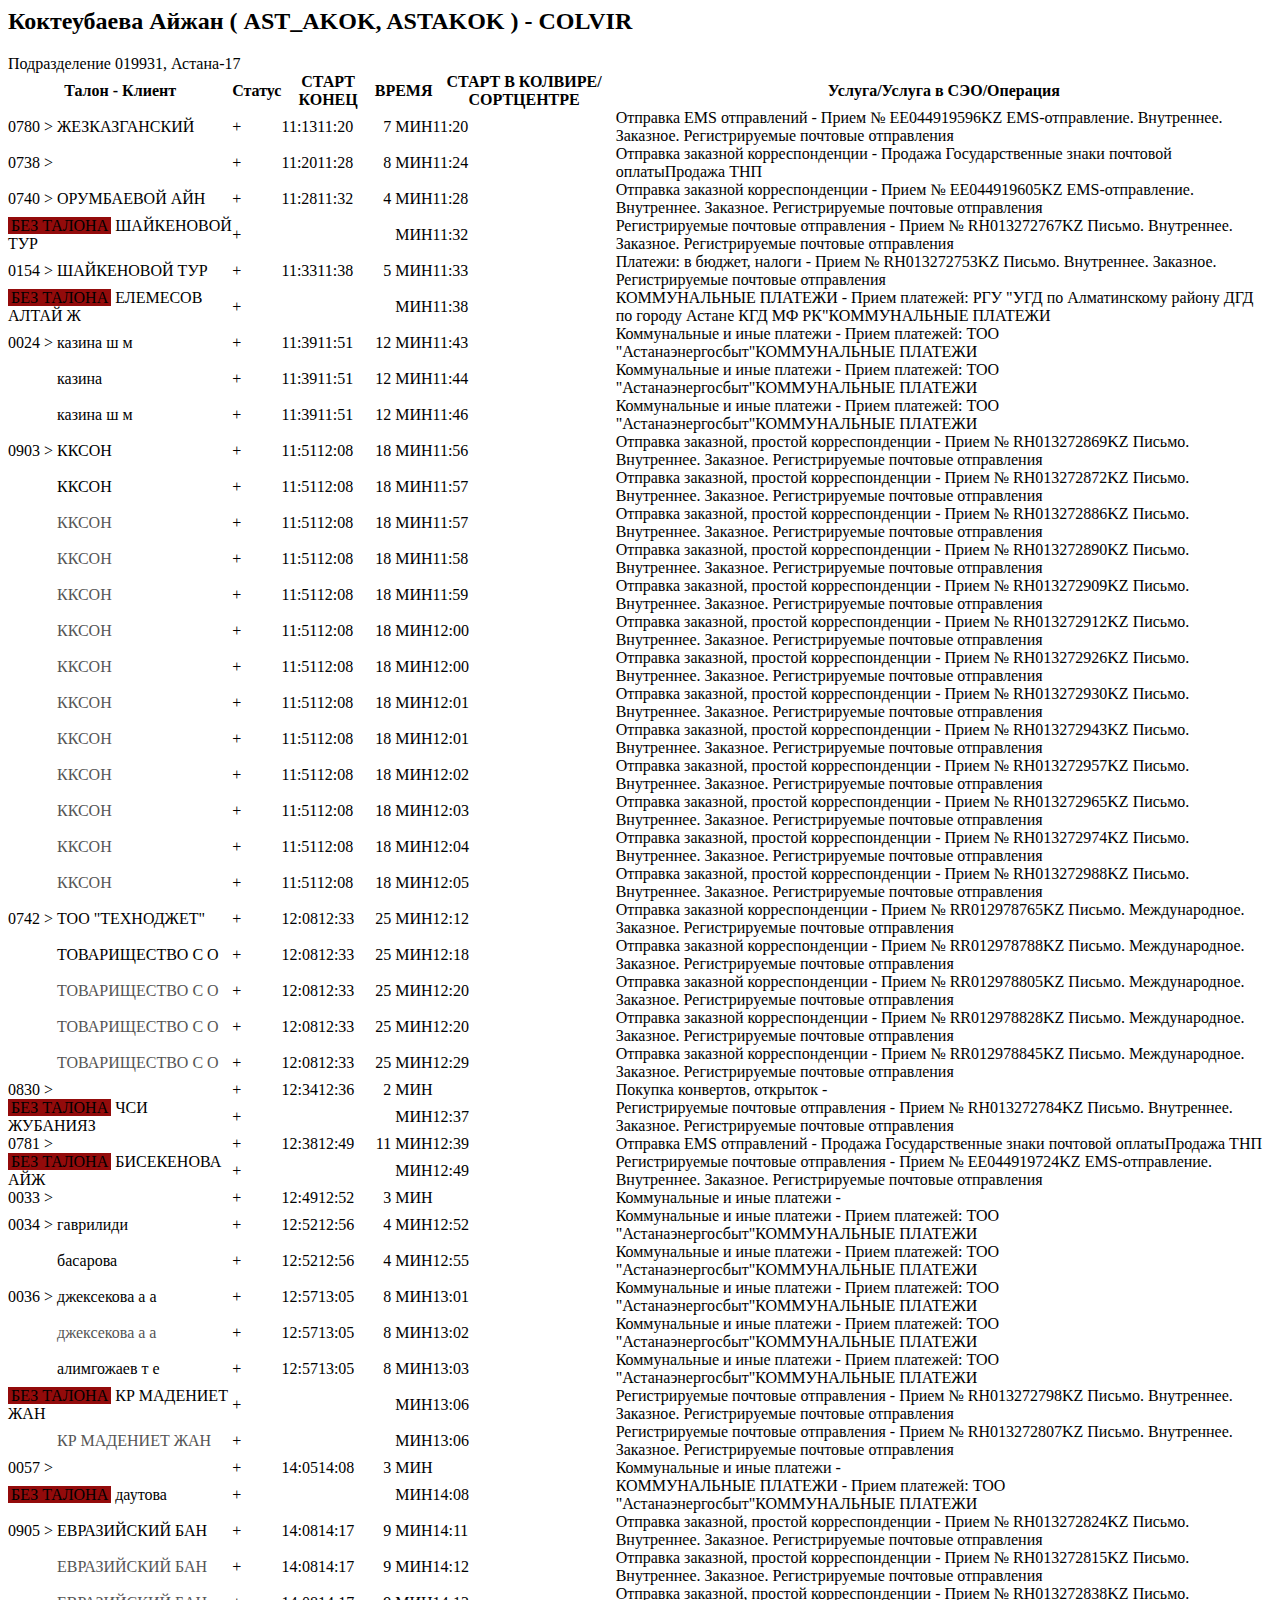
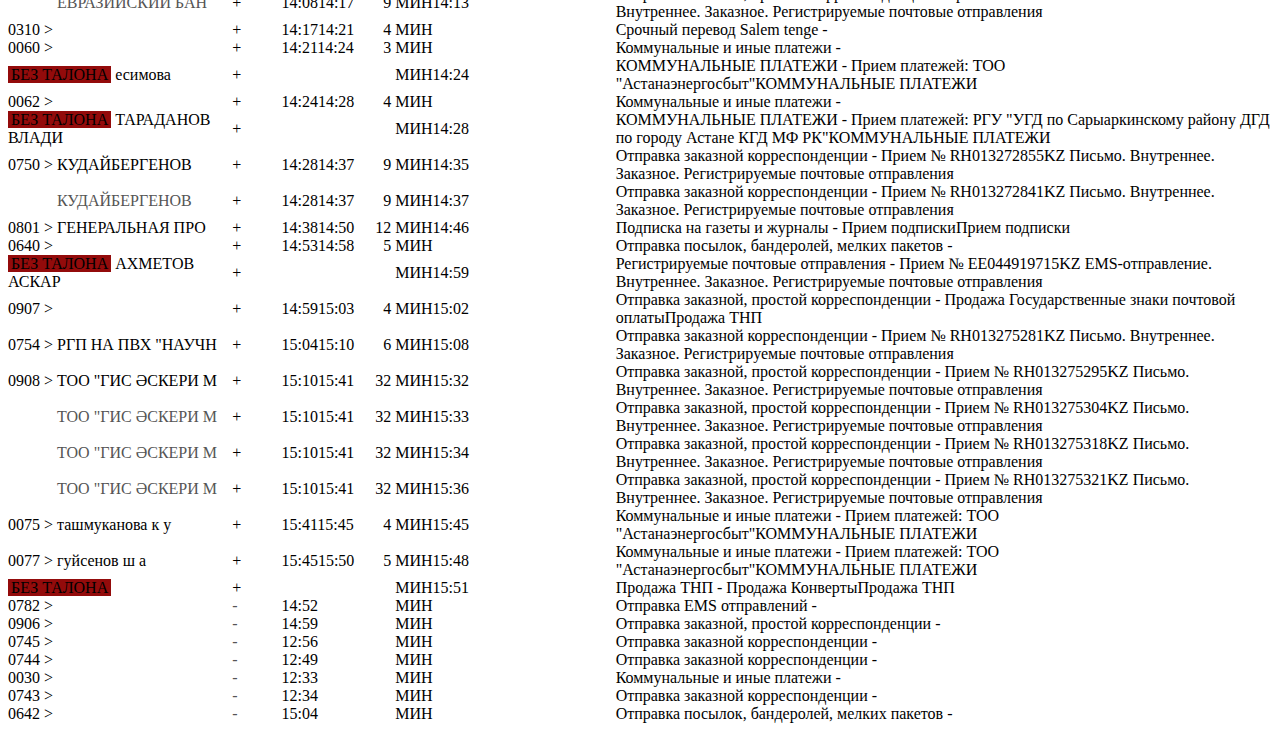
<file: _data/getuserchecksbyid.html>
<HTML>
<BODY>
<H2>Коктеубаева Айжан ( AST_AKOK, ASTAKOK ) - COLVIR</H2>
<l>Подразделение</l><v style="max-width:500px;">  019931, Астана-17</v>
<table cellpadding="0" cellspacing="0">
<thead>
<TR>
<TH>Талон - Клиент</TH>
<TH>Статус</TH>
<TH>СТАРТ КОНЕЦ</TH>
<TH>ВРЕМЯ</TH>
<TH>СТАРТ В КОЛВИРЕ/СОРТЦЕНТРЕ</TH>
<TH>Услуга/Услуга в СЭО/Операция</TH>
</TR>
</thead><tbody>
<TR>
<td title="            ">
<t>0780</t> >
ЖЕЗКАЗГАНСКИЙ    </td>
<TD  title="Обслужен" >+</TD>
<TD><f><a class="mainvalue" title="11:13:17">11:13</a><a title="11:20:47">11:20</a></f></TD>
<TD  style="text-align:right;">7 МИН</TD>
<TD  title="11:20:20" >11:20</TD>
<TD><f><a class="mainvalue">Отправка ЕМS отправлений - Прием № EE044919596KZ EMS-отправление. Внутреннее. Заказное.
</a><a>Регистрируемые почтовые отправления</a></f></TD>
</TR>
<TR>
<td title="">
<t>0738</t> >
</td>
<TD  title="Обслужен" >+</TD>
<TD><f><a class="mainvalue" title="11:20:53">11:20</a><a title="11:28:11">11:28</a></f></TD>
<TD  style="text-align:right;">8 МИН</TD>
<TD  title="11:24:05" >11:24</TD>
<TD><f><a class="mainvalue">Отправка заказной корреспонденции - Продажа Государственные знаки почтовой оплаты</a><a>Продажа ТНП</a></f></TD>
</TR>
<TR>
<td title="            ">
<t>0740</t> >
ОРУМБАЕВОЙ    АЙН</td>
<TD  title="Обслужен" >+</TD>
<TD><f><a class="mainvalue" title="11:28:17">11:28</a><a title="11:32:29">11:32</a></f></TD>
<TD  style="text-align:right;">4 МИН</TD>
<TD  title="11:28:23" >11:28</TD>
<TD><f><a class="mainvalue">Отправка заказной корреспонденции - Прием № EE044919605KZ EMS-отправление. Внутреннее. Заказное.
</a><a>Регистрируемые почтовые отправления</a></f></TD>
</TR>
<TR>
<td title="            ">
<span style="background-color: #930b0b; padding: 0 3px; color: #000">БЕЗ ТАЛОНА</span>
ШАЙКЕНОВОЙ   ТУР </td>
<TD  title="" >+</TD>
<TD><f><a class="mainvalue" title=""></a><a title=""></a></f></TD>
<TD  style="text-align:right;"> МИН</TD>
<TD  title="11:32:38" >11:32</TD>
<TD><f><a class="mainvalue">Регистрируемые почтовые отправления - Прием № RH013272767KZ Письмо. Внутреннее. Заказное.
</a><a>Регистрируемые почтовые отправления</a></f></TD>
</TR>
<TR>
<td title="            ">
<t>0154</t> >
ШАЙКЕНОВОЙ   ТУР </td>
<TD  title="Обслужен" >+</TD>
<TD><f><a class="mainvalue" title="11:33:13">11:33</a><a title="11:38:17">11:38</a></f></TD>
<TD  style="text-align:right;">5 МИН</TD>
<TD  title="11:33:28" >11:33</TD>
<TD><f><a class="mainvalue">Платежи: в бюджет, налоги - Прием № RH013272753KZ Письмо. Внутреннее. Заказное.
</a><a>Регистрируемые почтовые отправления</a></f></TD>
</TR>
<TR>
<td title="720409301567">
<span style="background-color: #930b0b; padding: 0 3px; color: #000">БЕЗ ТАЛОНА</span>
ЕЛЕМЕСОВ АЛТАЙ Ж</td>
<TD  title="" >+</TD>
<TD><f><a class="mainvalue" title=""></a><a title=""></a></f></TD>
<TD  style="text-align:right;"> МИН</TD>
<TD  title="11:38:30" >11:38</TD>
<TD><f><a class="mainvalue">КОММУНАЛЬНЫЕ ПЛАТЕЖИ - Прием платежей: РГУ "УГД по Алматинскому району ДГД по городу Астане  КГД МФ РК"</a><a>КОММУНАЛЬНЫЕ ПЛАТЕЖИ</a></f></TD>
</TR>
<TR>
<td title="">
<t>0024</t> >
казина ш  м </td>
<TD  title="Обслужен" >+</TD>
<TD><f><a class="mainvalue" title="11:39:18">11:39</a><a title="11:51:37">11:51</a></f></TD>
<TD  style="text-align:right;" class="max">12 МИН</TD>
<TD  title="11:43:51" >11:43</TD>
<TD><f><a class="mainvalue">Коммунальные и иные платежи - Прием платежей: ТОО "Астанаэнергосбыт"</a><a>КОММУНАЛЬНЫЕ ПЛАТЕЖИ</a></f></TD>
</TR>
<TR>
<td style="padding-left:49px;" title="">  
казина  
</td>
<TD  title="Обслужен" >+</TD>
<TD><f><a class="mainvalue" title="11:39:18">11:39</a><a title="11:51:37">11:51</a></f></TD>
<TD  style="text-align:right;" class="max">12 МИН</TD>
<TD  title="11:44:56" >11:44</TD>
<TD><f><a class="mainvalue">Коммунальные и иные платежи - Прием платежей: ТОО "Астанаэнергосбыт"</a><a>КОММУНАЛЬНЫЕ ПЛАТЕЖИ</a></f></TD>
</TR>
<TR>
<td style="padding-left:49px;" title="">  
казина  ш  м  
</td>
<TD  title="Обслужен" >+</TD>
<TD><f><a class="mainvalue" title="11:39:18">11:39</a><a title="11:51:37">11:51</a></f></TD>
<TD  style="text-align:right;" class="max">12 МИН</TD>
<TD  title="11:46:04" >11:46</TD>
<TD><f><a class="mainvalue">Коммунальные и иные платежи - Прием платежей: ТОО "Астанаэнергосбыт"</a><a>КОММУНАЛЬНЫЕ ПЛАТЕЖИ</a></f></TD>
</TR>
<TR>
<td title="            ">
<t>0903</t> >
ККСОН  </td>
<TD  title="Обслужен" >+</TD>
<TD><f><a class="mainvalue" title="11:51:45">11:51</a><a title="12:08:18">12:08</a></f></TD>
<TD  style="text-align:right;" class="max">18 МИН</TD>
<TD  title="11:56:39" >11:56</TD>
<TD><f><a class="mainvalue">Отправка заказной, простой корреспонденции - Прием № RH013272869KZ Письмо. Внутреннее. Заказное.
</a><a>Регистрируемые почтовые отправления</a></f></TD>
</TR>
<TR>
<td style="padding-left:49px;" title="            ">  
ККСОН
</td>
<TD  title="Обслужен" >+</TD>
<TD><f><a class="mainvalue" title="11:51:45">11:51</a><a title="12:08:18">12:08</a></f></TD>
<TD  style="text-align:right;" class="max">18 МИН</TD>
<TD  title="11:57:25" >11:57</TD>
<TD><f><a class="mainvalue">Отправка заказной, простой корреспонденции - Прием № RH013272872KZ Письмо. Внутреннее. Заказное.
</a><a>Регистрируемые почтовые отправления</a></f></TD>
</TR>
<TR>
<td style="padding-left:49px;" title="            ">  
<span style="color:#555">ККСОН</span>
</td>
<TD  title="Обслужен" >+</TD>
<TD><f><a class="mainvalue" title="11:51:45">11:51</a><a title="12:08:18">12:08</a></f></TD>
<TD  style="text-align:right;" class="max">18 МИН</TD>
<TD  title="11:57:52" >11:57</TD>
<TD><f><a class="mainvalue">Отправка заказной, простой корреспонденции - Прием № RH013272886KZ Письмо. Внутреннее. Заказное.
</a><a>Регистрируемые почтовые отправления</a></f></TD>
</TR>
<TR>
<td style="padding-left:49px;" title="            ">  
<span style="color:#555">ККСОН</span>
</td>
<TD  title="Обслужен" >+</TD>
<TD><f><a class="mainvalue" title="11:51:45">11:51</a><a title="12:08:18">12:08</a></f></TD>
<TD  style="text-align:right;" class="max">18 МИН</TD>
<TD  title="11:58:31" >11:58</TD>
<TD><f><a class="mainvalue">Отправка заказной, простой корреспонденции - Прием № RH013272890KZ Письмо. Внутреннее. Заказное.
</a><a>Регистрируемые почтовые отправления</a></f></TD>
</TR>
<TR>
<td style="padding-left:49px;" title="            ">  
<span style="color:#555">ККСОН</span>
</td>
<TD  title="Обслужен" >+</TD>
<TD><f><a class="mainvalue" title="11:51:45">11:51</a><a title="12:08:18">12:08</a></f></TD>
<TD  style="text-align:right;" class="max">18 МИН</TD>
<TD  title="11:59:31" >11:59</TD>
<TD><f><a class="mainvalue">Отправка заказной, простой корреспонденции - Прием № RH013272909KZ Письмо. Внутреннее. Заказное.
</a><a>Регистрируемые почтовые отправления</a></f></TD>
</TR>
<TR>
<td style="padding-left:49px;" title="            ">  
<span style="color:#555">ККСОН</span>
</td>
<TD  title="Обслужен" >+</TD>
<TD><f><a class="mainvalue" title="11:51:45">11:51</a><a title="12:08:18">12:08</a></f></TD>
<TD  style="text-align:right;" class="max">18 МИН</TD>
<TD  title="12:00:18" >12:00</TD>
<TD><f><a class="mainvalue">Отправка заказной, простой корреспонденции - Прием № RH013272912KZ Письмо. Внутреннее. Заказное.
</a><a>Регистрируемые почтовые отправления</a></f></TD>
</TR>
<TR>
<td style="padding-left:49px;" title="            ">  
<span style="color:#555">ККСОН</span>
</td>
<TD  title="Обслужен" >+</TD>
<TD><f><a class="mainvalue" title="11:51:45">11:51</a><a title="12:08:18">12:08</a></f></TD>
<TD  style="text-align:right;" class="max">18 МИН</TD>
<TD  title="12:00:45" >12:00</TD>
<TD><f><a class="mainvalue">Отправка заказной, простой корреспонденции - Прием № RH013272926KZ Письмо. Внутреннее. Заказное.
</a><a>Регистрируемые почтовые отправления</a></f></TD>
</TR>
<TR>
<td style="padding-left:49px;" title="            ">  
<span style="color:#555">ККСОН</span>
</td>
<TD  title="Обслужен" >+</TD>
<TD><f><a class="mainvalue" title="11:51:45">11:51</a><a title="12:08:18">12:08</a></f></TD>
<TD  style="text-align:right;" class="max">18 МИН</TD>
<TD  title="12:01:13" >12:01</TD>
<TD><f><a class="mainvalue">Отправка заказной, простой корреспонденции - Прием № RH013272930KZ Письмо. Внутреннее. Заказное.
</a><a>Регистрируемые почтовые отправления</a></f></TD>
</TR>
<TR>
<td style="padding-left:49px;" title="            ">  
<span style="color:#555">ККСОН</span>
</td>
<TD  title="Обслужен" >+</TD>
<TD><f><a class="mainvalue" title="11:51:45">11:51</a><a title="12:08:18">12:08</a></f></TD>
<TD  style="text-align:right;" class="max">18 МИН</TD>
<TD  title="12:01:44" >12:01</TD>
<TD><f><a class="mainvalue">Отправка заказной, простой корреспонденции - Прием № RH013272943KZ Письмо. Внутреннее. Заказное.
</a><a>Регистрируемые почтовые отправления</a></f></TD>
</TR>
<TR>
<td style="padding-left:49px;" title="            ">  
<span style="color:#555">ККСОН</span>
</td>
<TD  title="Обслужен" >+</TD>
<TD><f><a class="mainvalue" title="11:51:45">11:51</a><a title="12:08:18">12:08</a></f></TD>
<TD  style="text-align:right;" class="max">18 МИН</TD>
<TD  title="12:02:56" >12:02</TD>
<TD><f><a class="mainvalue">Отправка заказной, простой корреспонденции - Прием № RH013272957KZ Письмо. Внутреннее. Заказное.
</a><a>Регистрируемые почтовые отправления</a></f></TD>
</TR>
<TR>
<td style="padding-left:49px;" title="            ">  
<span style="color:#555">ККСОН</span>
</td>
<TD  title="Обслужен" >+</TD>
<TD><f><a class="mainvalue" title="11:51:45">11:51</a><a title="12:08:18">12:08</a></f></TD>
<TD  style="text-align:right;" class="max">18 МИН</TD>
<TD  title="12:03:28" >12:03</TD>
<TD><f><a class="mainvalue">Отправка заказной, простой корреспонденции - Прием № RH013272965KZ Письмо. Внутреннее. Заказное.
</a><a>Регистрируемые почтовые отправления</a></f></TD>
</TR>
<TR>
<td style="padding-left:49px;" title="            ">  
<span style="color:#555">ККСОН</span>
</td>
<TD  title="Обслужен" >+</TD>
<TD><f><a class="mainvalue" title="11:51:45">11:51</a><a title="12:08:18">12:08</a></f></TD>
<TD  style="text-align:right;" class="max">18 МИН</TD>
<TD  title="12:04:28" >12:04</TD>
<TD><f><a class="mainvalue">Отправка заказной, простой корреспонденции - Прием № RH013272974KZ Письмо. Внутреннее. Заказное.
</a><a>Регистрируемые почтовые отправления</a></f></TD>
</TR>
<TR>
<td style="padding-left:49px;" title="            ">  
<span style="color:#555">ККСОН</span>
</td>
<TD  title="Обслужен" >+</TD>
<TD><f><a class="mainvalue" title="11:51:45">11:51</a><a title="12:08:18">12:08</a></f></TD>
<TD  style="text-align:right;" class="max">18 МИН</TD>
<TD  title="12:05:02" >12:05</TD>
<TD><f><a class="mainvalue">Отправка заказной, простой корреспонденции - Прием № RH013272988KZ Письмо. Внутреннее. Заказное.
</a><a>Регистрируемые почтовые отправления</a></f></TD>
</TR>
<TR>
<td title="130740004310">
<t>0742</t> >
ТОО "ТЕХНОДЖЕТ"</td>
<TD  title="Обслужен" >+</TD>
<TD><f><a class="mainvalue" title="12:08:38">12:08</a><a title="12:33:10">12:33</a></f></TD>
<TD  style="text-align:right;" class="max">25 МИН</TD>
<TD  title="12:12:53" >12:12</TD>
<TD><f><a class="mainvalue">Отправка заказной корреспонденции - Прием № RR012978765KZ Письмо. Международное. Заказное.
</a><a>Регистрируемые почтовые отправления</a></f></TD>
</TR>
<TR>
<td style="padding-left:49px;" title="131040009913">  
ТОВАРИЩЕСТВО С О
</td>
<TD  title="Обслужен" >+</TD>
<TD><f><a class="mainvalue" title="12:08:38">12:08</a><a title="12:33:10">12:33</a></f></TD>
<TD  style="text-align:right;" class="max">25 МИН</TD>
<TD  title="12:18:43" >12:18</TD>
<TD><f><a class="mainvalue">Отправка заказной корреспонденции - Прием № RR012978788KZ Письмо. Международное. Заказное.
</a><a>Регистрируемые почтовые отправления</a></f></TD>
</TR>
<TR>
<td style="padding-left:49px;" title="131040009913">  
<span style="color:#555">ТОВАРИЩЕСТВО С О</span>
</td>
<TD  title="Обслужен" >+</TD>
<TD><f><a class="mainvalue" title="12:08:38">12:08</a><a title="12:33:10">12:33</a></f></TD>
<TD  style="text-align:right;" class="max">25 МИН</TD>
<TD  title="12:20:03" >12:20</TD>
<TD><f><a class="mainvalue">Отправка заказной корреспонденции - Прием № RR012978805KZ Письмо. Международное. Заказное.
</a><a>Регистрируемые почтовые отправления</a></f></TD>
</TR>
<TR>
<td style="padding-left:49px;" title="131040009913">  
<span style="color:#555">ТОВАРИЩЕСТВО С О</span>
</td>
<TD  title="Обслужен" >+</TD>
<TD><f><a class="mainvalue" title="12:08:38">12:08</a><a title="12:33:10">12:33</a></f></TD>
<TD  style="text-align:right;" class="max">25 МИН</TD>
<TD  title="12:20:39" >12:20</TD>
<TD><f><a class="mainvalue">Отправка заказной корреспонденции - Прием № RR012978828KZ Письмо. Международное. Заказное.
</a><a>Регистрируемые почтовые отправления</a></f></TD>
</TR>
<TR>
<td style="padding-left:49px;" title="131040009913">  
<span style="color:#555">ТОВАРИЩЕСТВО С О</span>
</td>
<TD  title="Обслужен" >+</TD>
<TD><f><a class="mainvalue" title="12:08:38">12:08</a><a title="12:33:10">12:33</a></f></TD>
<TD  style="text-align:right;" class="max">25 МИН</TD>
<TD  title="12:29:40" >12:29</TD>
<TD><f><a class="mainvalue">Отправка заказной корреспонденции - Прием № RR012978845KZ Письмо. Международное. Заказное.
</a><a>Регистрируемые почтовые отправления</a></f></TD>
</TR>
<TR>
<td title="">
<t>0830</t> >
</td>
<TD  title="Обслужен" >+</TD>
<TD><f><a class="mainvalue" title="12:34:21">12:34</a><a title="12:36:29">12:36</a></f></TD>
<TD  style="text-align:right;">2 МИН</TD>
<TD  title="" ></TD>
<TD><f><a class="mainvalue">Покупка конвертов, открыток - </a><a></a></f></TD>
</TR>
<TR>
<td title="            ">
<span style="background-color: #930b0b; padding: 0 3px; color: #000">БЕЗ ТАЛОНА</span>
ЧСИ   ЖУБАНИЯЗ     </td>
<TD  title="" >+</TD>
<TD><f><a class="mainvalue" title=""></a><a title=""></a></f></TD>
<TD  style="text-align:right;"> МИН</TD>
<TD  title="12:37:25" >12:37</TD>
<TD><f><a class="mainvalue">Регистрируемые почтовые отправления - Прием № RH013272784KZ Письмо. Внутреннее. Заказное.
</a><a>Регистрируемые почтовые отправления</a></f></TD>
</TR>
<TR>
<td title="">
<t>0781</t> >
</td>
<TD  title="Обслужен" >+</TD>
<TD><f><a class="mainvalue" title="12:38:58">12:38</a><a title="12:49:07">12:49</a></f></TD>
<TD  style="text-align:right;" class="max">11 МИН</TD>
<TD  title="12:39:41" >12:39</TD>
<TD><f><a class="mainvalue">Отправка ЕМS отправлений - Продажа Государственные знаки почтовой оплаты</a><a>Продажа ТНП</a></f></TD>
</TR>
<TR>
<td title="            ">
<span style="background-color: #930b0b; padding: 0 3px; color: #000">БЕЗ ТАЛОНА</span>
БИСЕКЕНОВА   АЙЖ </td>
<TD  title="" >+</TD>
<TD><f><a class="mainvalue" title=""></a><a title=""></a></f></TD>
<TD  style="text-align:right;"> МИН</TD>
<TD  title="12:49:26" >12:49</TD>
<TD><f><a class="mainvalue">Регистрируемые почтовые отправления - Прием № EE044919724KZ EMS-отправление. Внутреннее. Заказное.
</a><a>Регистрируемые почтовые отправления</a></f></TD>
</TR>
<TR>
<td title="">
<t>0033</t> >
</td>
<TD  title="Обслужен" >+</TD>
<TD><f><a class="mainvalue" title="12:49:49">12:49</a><a title="12:52:08">12:52</a></f></TD>
<TD  style="text-align:right;">3 МИН</TD>
<TD  title="" ></TD>
<TD><f><a class="mainvalue">Коммунальные и иные платежи - </a><a></a></f></TD>
</TR>
<TR>
<td title="">
<t>0034</t> >
гаврилиди  </td>
<TD  title="Обслужен" >+</TD>
<TD><f><a class="mainvalue" title="12:52:33">12:52</a><a title="12:56:09">12:56</a></f></TD>
<TD  style="text-align:right;">4 МИН</TD>
<TD  title="12:52:51" >12:52</TD>
<TD><f><a class="mainvalue">Коммунальные и иные платежи - Прием платежей: ТОО "Астанаэнергосбыт"</a><a>КОММУНАЛЬНЫЕ ПЛАТЕЖИ</a></f></TD>
</TR>
<TR>
<td style="padding-left:49px;" title="">  
басарова  
</td>
<TD  title="Обслужен" >+</TD>
<TD><f><a class="mainvalue" title="12:52:33">12:52</a><a title="12:56:09">12:56</a></f></TD>
<TD  style="text-align:right;">4 МИН</TD>
<TD  title="12:55:37" >12:55</TD>
<TD><f><a class="mainvalue">Коммунальные и иные платежи - Прием платежей: ТОО "Астанаэнергосбыт"</a><a>КОММУНАЛЬНЫЕ ПЛАТЕЖИ</a></f></TD>
</TR>
<TR>
<td title="">
<t>0036</t> >
джексекова  а  а  </td>
<TD  title="Обслужен" >+</TD>
<TD><f><a class="mainvalue" title="12:57:10">12:57</a><a title="13:05:43">13:05</a></f></TD>
<TD  style="text-align:right;">8 МИН</TD>
<TD  title="13:01:00" >13:01</TD>
<TD><f><a class="mainvalue">Коммунальные и иные платежи - Прием платежей: ТОО "Астанаэнергосбыт"</a><a>КОММУНАЛЬНЫЕ ПЛАТЕЖИ</a></f></TD>
</TR>
<TR>
<td style="padding-left:49px;" title="">  
<span style="color:#555">джексекова  а  а  </span>
</td>
<TD  title="Обслужен" >+</TD>
<TD><f><a class="mainvalue" title="12:57:10">12:57</a><a title="13:05:43">13:05</a></f></TD>
<TD  style="text-align:right;">8 МИН</TD>
<TD  title="13:02:12" >13:02</TD>
<TD><f><a class="mainvalue">Коммунальные и иные платежи - Прием платежей: ТОО "Астанаэнергосбыт"</a><a>КОММУНАЛЬНЫЕ ПЛАТЕЖИ</a></f></TD>
</TR>
<TR>
<td style="padding-left:49px;" title="">  
алимгожаев   т  е 
</td>
<TD  title="Обслужен" >+</TD>
<TD><f><a class="mainvalue" title="12:57:10">12:57</a><a title="13:05:43">13:05</a></f></TD>
<TD  style="text-align:right;">8 МИН</TD>
<TD  title="13:03:03" >13:03</TD>
<TD><f><a class="mainvalue">Коммунальные и иные платежи - Прием платежей: ТОО "Астанаэнергосбыт"</a><a>КОММУНАЛЬНЫЕ ПЛАТЕЖИ</a></f></TD>
</TR>
<TR>
<td title="            ">
<span style="background-color: #930b0b; padding: 0 3px; color: #000">БЕЗ ТАЛОНА</span>
КР  МАДЕНИЕТ  ЖАН</td>
<TD  title="" >+</TD>
<TD><f><a class="mainvalue" title=""></a><a title=""></a></f></TD>
<TD  style="text-align:right;"> МИН</TD>
<TD  title="13:06:14" >13:06</TD>
<TD><f><a class="mainvalue">Регистрируемые почтовые отправления - Прием № RH013272798KZ Письмо. Внутреннее. Заказное.
</a><a>Регистрируемые почтовые отправления</a></f></TD>
</TR>
<TR>
<td style="padding-left:49px;" title="            ">  
<span style="color:#555">КР  МАДЕНИЕТ  ЖАН</span>
</td>
<TD  title="" >+</TD>
<TD><f><a class="mainvalue" title=""></a><a title=""></a></f></TD>
<TD  style="text-align:right;"> МИН</TD>
<TD  title="13:06:42" >13:06</TD>
<TD><f><a class="mainvalue">Регистрируемые почтовые отправления - Прием № RH013272807KZ Письмо. Внутреннее. Заказное.
</a><a>Регистрируемые почтовые отправления</a></f></TD>
</TR>
<TR>
<td title="">
<t>0057</t> >
</td>
<TD  title="Обслужен" >+</TD>
<TD><f><a class="mainvalue" title="14:05:42">14:05</a><a title="14:08:15">14:08</a></f></TD>
<TD  style="text-align:right;">3 МИН</TD>
<TD  title="" ></TD>
<TD><f><a class="mainvalue">Коммунальные и иные платежи - </a><a></a></f></TD>
</TR>
<TR>
<td title="">
<span style="background-color: #930b0b; padding: 0 3px; color: #000">БЕЗ ТАЛОНА</span>
даутова  </td>
<TD  title="" >+</TD>
<TD><f><a class="mainvalue" title=""></a><a title=""></a></f></TD>
<TD  style="text-align:right;"> МИН</TD>
<TD  title="14:08:33" >14:08</TD>
<TD><f><a class="mainvalue">КОММУНАЛЬНЫЕ ПЛАТЕЖИ - Прием платежей: ТОО "Астанаэнергосбыт"</a><a>КОММУНАЛЬНЫЕ ПЛАТЕЖИ</a></f></TD>
</TR>
<TR>
<td title="010341002023">
<t>0905</t> >
ЕВРАЗИЙСКИЙ БАН </td>
<TD  title="Обслужен" >+</TD>
<TD><f><a class="mainvalue" title="14:08:46">14:08</a><a title="14:17:24">14:17</a></f></TD>
<TD  style="text-align:right;">9 МИН</TD>
<TD  title="14:11:43" >14:11</TD>
<TD><f><a class="mainvalue">Отправка заказной, простой корреспонденции - Прием № RH013272824KZ Письмо. Внутреннее. Заказное.
</a><a>Регистрируемые почтовые отправления</a></f></TD>
</TR>
<TR>
<td style="padding-left:49px;" title="010341002023">  
<span style="color:#555">ЕВРАЗИЙСКИЙ БАН </span>
</td>
<TD  title="Обслужен" >+</TD>
<TD><f><a class="mainvalue" title="14:08:46">14:08</a><a title="14:17:24">14:17</a></f></TD>
<TD  style="text-align:right;">9 МИН</TD>
<TD  title="14:12:22" >14:12</TD>
<TD><f><a class="mainvalue">Отправка заказной, простой корреспонденции - Прием № RH013272815KZ Письмо. Внутреннее. Заказное.
</a><a>Регистрируемые почтовые отправления</a></f></TD>
</TR>
<TR>
<td style="padding-left:49px;" title="010341002023">  
<span style="color:#555">ЕВРАЗИЙСКИЙ БАН </span>
</td>
<TD  title="Обслужен" >+</TD>
<TD><f><a class="mainvalue" title="14:08:46">14:08</a><a title="14:17:24">14:17</a></f></TD>
<TD  style="text-align:right;">9 МИН</TD>
<TD  title="14:13:04" >14:13</TD>
<TD><f><a class="mainvalue">Отправка заказной, простой корреспонденции - Прием № RH013272838KZ Письмо. Внутреннее. Заказное.
</a><a>Регистрируемые почтовые отправления</a></f></TD>
</TR>
<TR>
<td title="">
<t>0310</t> >
</td>
<TD  title="Обслужен" >+</TD>
<TD><f><a class="mainvalue" title="14:17:26">14:17</a><a title="14:21:35">14:21</a></f></TD>
<TD  style="text-align:right;">4 МИН</TD>
<TD  title="" ></TD>
<TD><f><a class="mainvalue">Срочный перевод Salem tenge - </a><a></a></f></TD>
</TR>
<TR>
<td title="">
<t>0060</t> >
</td>
<TD  title="Обслужен" >+</TD>
<TD><f><a class="mainvalue" title="14:21:59">14:21</a><a title="14:24:14">14:24</a></f></TD>
<TD  style="text-align:right;">3 МИН</TD>
<TD  title="" ></TD>
<TD><f><a class="mainvalue">Коммунальные и иные платежи - </a><a></a></f></TD>
</TR>
<TR>
<td title="">
<span style="background-color: #930b0b; padding: 0 3px; color: #000">БЕЗ ТАЛОНА</span>
есимова  </td>
<TD  title="" >+</TD>
<TD><f><a class="mainvalue" title=""></a><a title=""></a></f></TD>
<TD  style="text-align:right;"> МИН</TD>
<TD  title="14:24:19" >14:24</TD>
<TD><f><a class="mainvalue">КОММУНАЛЬНЫЕ ПЛАТЕЖИ - Прием платежей: ТОО "Астанаэнергосбыт"</a><a>КОММУНАЛЬНЫЕ ПЛАТЕЖИ</a></f></TD>
</TR>
<TR>
<td title="">
<t>0062</t> >
</td>
<TD  title="Обслужен" >+</TD>
<TD><f><a class="mainvalue" title="14:24:23">14:24</a><a title="14:28:36">14:28</a></f></TD>
<TD  style="text-align:right;">4 МИН</TD>
<TD  title="" ></TD>
<TD><f><a class="mainvalue">Коммунальные и иные платежи - </a><a></a></f></TD>
</TR>
<TR>
<td title="831127350815">
<span style="background-color: #930b0b; padding: 0 3px; color: #000">БЕЗ ТАЛОНА</span>
ТАРАДАНОВ ВЛАДИ </td>
<TD  title="" >+</TD>
<TD><f><a class="mainvalue" title=""></a><a title=""></a></f></TD>
<TD  style="text-align:right;"> МИН</TD>
<TD  title="14:28:41" >14:28</TD>
<TD><f><a class="mainvalue">КОММУНАЛЬНЫЕ ПЛАТЕЖИ - Прием платежей: РГУ "УГД по Сарыаркинскому району ДГД по городу Астане  КГД МФ РК"</a><a>КОММУНАЛЬНЫЕ ПЛАТЕЖИ</a></f></TD>
</TR>
<TR>
<td title="            ">
<t>0750</t> >
КУДАЙБЕРГЕНОВ    </td>
<TD  title="Обслужен" >+</TD>
<TD><f><a class="mainvalue" title="14:28:50">14:28</a><a title="14:37:41">14:37</a></f></TD>
<TD  style="text-align:right;">9 МИН</TD>
<TD  title="14:35:20" >14:35</TD>
<TD><f><a class="mainvalue">Отправка заказной корреспонденции - Прием № RH013272855KZ Письмо. Внутреннее. Заказное.
</a><a>Регистрируемые почтовые отправления</a></f></TD>
</TR>
<TR>
<td style="padding-left:49px;" title="            ">  
<span style="color:#555">КУДАЙБЕРГЕНОВ    </span>
</td>
<TD  title="Обслужен" >+</TD>
<TD><f><a class="mainvalue" title="14:28:50">14:28</a><a title="14:37:41">14:37</a></f></TD>
<TD  style="text-align:right;">9 МИН</TD>
<TD  title="14:37:06" >14:37</TD>
<TD><f><a class="mainvalue">Отправка заказной корреспонденции - Прием № RH013272841KZ Письмо. Внутреннее. Заказное.
</a><a>Регистрируемые почтовые отправления</a></f></TD>
</TR>
<TR>
<td title="">
<t>0801</t> >
ГЕНЕРАЛЬНАЯ  ПРО</td>
<TD  title="Обслужен" >+</TD>
<TD><f><a class="mainvalue" title="14:38:03">14:38</a><a title="14:50:39">14:50</a></f></TD>
<TD  style="text-align:right;" class="max">12 МИН</TD>
<TD  title="14:46:03" >14:46</TD>
<TD><f><a class="mainvalue">Подписка на газеты и журналы - Прием подписки</a><a>Прием подписки</a></f></TD>
</TR>
<TR>
<td title="">
<t>0640</t> >
</td>
<TD  title="Обслужен" >+</TD>
<TD><f><a class="mainvalue" title="14:53:19">14:53</a><a title="14:58:57">14:58</a></f></TD>
<TD  style="text-align:right;">5 МИН</TD>
<TD  title="" ></TD>
<TD><f><a class="mainvalue">Отправка посылок, бандеролей, мелких пакетов - </a><a></a></f></TD>
</TR>
<TR>
<td title="            ">
<span style="background-color: #930b0b; padding: 0 3px; color: #000">БЕЗ ТАЛОНА</span>
АХМЕТОВ  АСКАР    </td>
<TD  title="" >+</TD>
<TD><f><a class="mainvalue" title=""></a><a title=""></a></f></TD>
<TD  style="text-align:right;"> МИН</TD>
<TD  title="14:59:09" >14:59</TD>
<TD><f><a class="mainvalue">Регистрируемые почтовые отправления - Прием № EE044919715KZ EMS-отправление. Внутреннее. Заказное.
</a><a>Регистрируемые почтовые отправления</a></f></TD>
</TR>
<TR>
<td title="">
<t>0907</t> >
</td>
<TD  title="Обслужен" >+</TD>
<TD><f><a class="mainvalue" title="14:59:32">14:59</a><a title="15:03:20">15:03</a></f></TD>
<TD  style="text-align:right;">4 МИН</TD>
<TD  title="15:02:47" >15:02</TD>
<TD><f><a class="mainvalue">Отправка заказной, простой корреспонденции - Продажа Государственные знаки почтовой оплаты</a><a>Продажа ТНП</a></f></TD>
</TR>
<TR>
<td title="990640001569">
<t>0754</t> >
РГП НА ПВХ "НАУЧН</td>
<TD  title="Обслужен" >+</TD>
<TD><f><a class="mainvalue" title="15:04:24">15:04</a><a title="15:10:11">15:10</a></f></TD>
<TD  style="text-align:right;">6 МИН</TD>
<TD  title="15:08:27" >15:08</TD>
<TD><f><a class="mainvalue">Отправка заказной корреспонденции - Прием № RH013275281KZ Письмо. Внутреннее. Заказное.
</a><a>Регистрируемые почтовые отправления</a></f></TD>
</TR>
<TR>
<td title="150340001800">
<t>0908</t> >
ТОО "ГИС ӘСКЕРИ М</td>
<TD  title="Обслужен" >+</TD>
<TD><f><a class="mainvalue" title="15:10:26">15:10</a><a title="15:41:35">15:41</a></f></TD>
<TD  style="text-align:right;" class="max">32 МИН</TD>
<TD  title="15:32:10" >15:32</TD>
<TD><f><a class="mainvalue">Отправка заказной, простой корреспонденции - Прием № RH013275295KZ Письмо. Внутреннее. Заказное.
</a><a>Регистрируемые почтовые отправления</a></f></TD>
</TR>
<TR>
<td style="padding-left:49px;" title="150340001800">  
<span style="color:#555">ТОО "ГИС ӘСКЕРИ М</span>
</td>
<TD  title="Обслужен" >+</TD>
<TD><f><a class="mainvalue" title="15:10:26">15:10</a><a title="15:41:35">15:41</a></f></TD>
<TD  style="text-align:right;" class="max">32 МИН</TD>
<TD  title="15:33:18" >15:33</TD>
<TD><f><a class="mainvalue">Отправка заказной, простой корреспонденции - Прием № RH013275304KZ Письмо. Внутреннее. Заказное.
</a><a>Регистрируемые почтовые отправления</a></f></TD>
</TR>
<TR>
<td style="padding-left:49px;" title="150340001800">  
<span style="color:#555">ТОО "ГИС ӘСКЕРИ М</span>
</td>
<TD  title="Обслужен" >+</TD>
<TD><f><a class="mainvalue" title="15:10:26">15:10</a><a title="15:41:35">15:41</a></f></TD>
<TD  style="text-align:right;" class="max">32 МИН</TD>
<TD  title="15:34:32" >15:34</TD>
<TD><f><a class="mainvalue">Отправка заказной, простой корреспонденции - Прием № RH013275318KZ Письмо. Внутреннее. Заказное.
</a><a>Регистрируемые почтовые отправления</a></f></TD>
</TR>
<TR>
<td style="padding-left:49px;" title="150340001800">  
<span style="color:#555">ТОО "ГИС ӘСКЕРИ М</span>
</td>
<TD  title="Обслужен" >+</TD>
<TD><f><a class="mainvalue" title="15:10:26">15:10</a><a title="15:41:35">15:41</a></f></TD>
<TD  style="text-align:right;" class="max">32 МИН</TD>
<TD  title="15:36:18" >15:36</TD>
<TD><f><a class="mainvalue">Отправка заказной, простой корреспонденции - Прием № RH013275321KZ Письмо. Внутреннее. Заказное.
</a><a>Регистрируемые почтовые отправления</a></f></TD>
</TR>
<TR>
<td title="">
<t>0075</t> >
ташмуканова к  у </td>
<TD  title="Обслужен" >+</TD>
<TD><f><a class="mainvalue" title="15:41:56">15:41</a><a title="15:45:30">15:45</a></f></TD>
<TD  style="text-align:right;">4 МИН</TD>
<TD  title="15:45:03" >15:45</TD>
<TD><f><a class="mainvalue">Коммунальные и иные платежи - Прием платежей: ТОО "Астанаэнергосбыт"</a><a>КОММУНАЛЬНЫЕ ПЛАТЕЖИ</a></f></TD>
</TR>
<TR>
<td title="">
<t>0077</t> >
гуйсенов    ш  а  </td>
<TD  title="Обслужен" >+</TD>
<TD><f><a class="mainvalue" title="15:45:47">15:45</a><a title="15:50:35">15:50</a></f></TD>
<TD  style="text-align:right;">5 МИН</TD>
<TD  title="15:48:22" >15:48</TD>
<TD><f><a class="mainvalue">Коммунальные и иные платежи - Прием платежей: ТОО "Астанаэнергосбыт"</a><a>КОММУНАЛЬНЫЕ ПЛАТЕЖИ</a></f></TD>
</TR>
<TR>
<td title="">
<span style="background-color: #930b0b; padding: 0 3px; color: #000">БЕЗ ТАЛОНА</span>
</td>
<TD  title="" >+</TD>
<TD><f><a class="mainvalue" title=""></a><a title=""></a></f></TD>
<TD  style="text-align:right;"> МИН</TD>
<TD  title="15:51:34" >15:51</TD>
<TD><f><a class="mainvalue">Продажа ТНП - Продажа Конверты</a><a>Продажа ТНП</a></f></TD>
</TR>
<TR>
<td title="">
<t>0782</t> >
</td>
<TD  title="Не явился" ><span style="color:#555">-</span></TD>
<TD><f><a class="mainvalue" title=""></a><a title="14:52:42">14:52</a></f></TD>
<TD  style="text-align:right;"> МИН</TD>
<TD  title="" ></TD>
<TD><f><a class="mainvalue">Отправка ЕМS отправлений - </a><a></a></f></TD>
</TR>
<TR>
<td title="">
<t>0906</t> >
</td>
<TD  title="Не явился" ><span style="color:#555">-</span></TD>
<TD><f><a class="mainvalue" title=""></a><a title="14:59:24">14:59</a></f></TD>
<TD  style="text-align:right;"> МИН</TD>
<TD  title="" ></TD>
<TD><f><a class="mainvalue">Отправка заказной, простой корреспонденции - </a><a></a></f></TD>
</TR>
<TR>
<td title="">
<t>0745</t> >
</td>
<TD  title="Не явился" ><span style="color:#555">-</span></TD>
<TD><f><a class="mainvalue" title=""></a><a title="12:56:49">12:56</a></f></TD>
<TD  style="text-align:right;"> МИН</TD>
<TD  title="" ></TD>
<TD><f><a class="mainvalue">Отправка заказной корреспонденции - </a><a></a></f></TD>
</TR>
<TR>
<td title="">
<t>0744</t> >
</td>
<TD  title="Не явился" ><span style="color:#555">-</span></TD>
<TD><f><a class="mainvalue" title=""></a><a title="12:49:36">12:49</a></f></TD>
<TD  style="text-align:right;"> МИН</TD>
<TD  title="" ></TD>
<TD><f><a class="mainvalue">Отправка заказной корреспонденции - </a><a></a></f></TD>
</TR>
<TR>
<td title="">
<t>0030</t> >
</td>
<TD  title="Не явился" ><span style="color:#555">-</span></TD>
<TD><f><a class="mainvalue" title=""></a><a title="12:33:51">12:33</a></f></TD>
<TD  style="text-align:right;"> МИН</TD>
<TD  title="" ></TD>
<TD><f><a class="mainvalue">Коммунальные и иные платежи - </a><a></a></f></TD>
</TR>
<TR>
<td title="">
<t>0743</t> >
</td>
<TD  title="Не явился" ><span style="color:#555">-</span></TD>
<TD><f><a class="mainvalue" title=""></a><a title="12:34:06">12:34</a></f></TD>
<TD  style="text-align:right;"> МИН</TD>
<TD  title="" ></TD>
<TD><f><a class="mainvalue">Отправка заказной корреспонденции - </a><a></a></f></TD>
</TR>
<TR>
<td title="">
<t>0642</t> >
</td>
<TD  title="Не явился" ><span style="color:#555">-</span></TD>
<TD><f><a class="mainvalue" title=""></a><a title="15:04:20">15:04</a></f></TD>
<TD  style="text-align:right;"> МИН</TD>
<TD  title="" ></TD>
<TD><f><a class="mainvalue">Отправка посылок, бандеролей, мелких пакетов - </a><a></a></f></TD>
</TR>
</tbody>
</TABLE>
</BODY>
</HTML>
</file>
